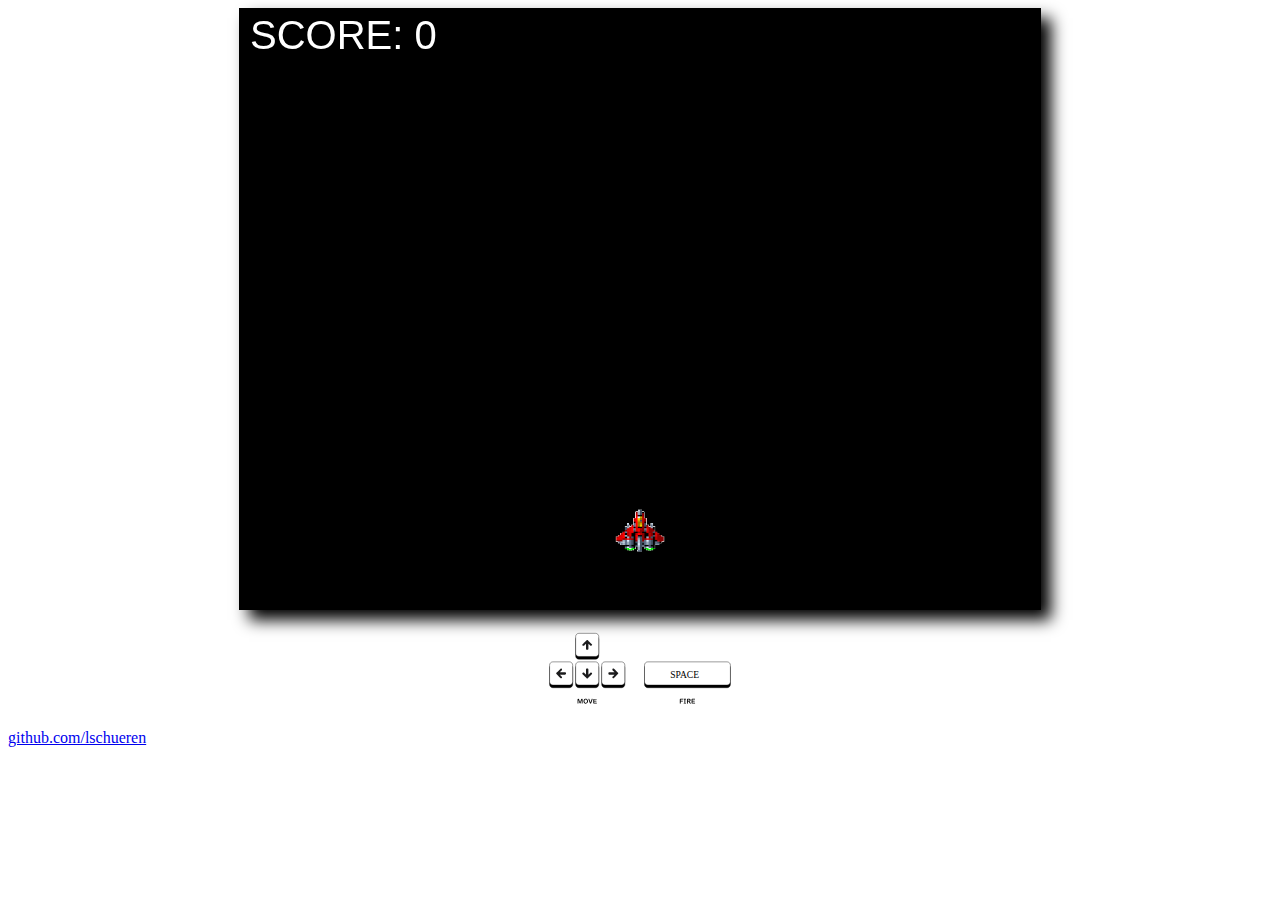
<file: index.html>
<!DOCTYPE html>
<html lang="en">
<head>
    <meta charset="UTF-8">
    <link rel="icon" type="image/x-icon" href="coffee.svg">
    <title>Game</title>
    <link rel="stylesheet" href="style.css">
</head>
<body>
    <canvas id="canvas">
    </canvas>
    <br><img style="max-width: 15%; max-height 15%; display: block;
  margin-left: auto;
  margin-right: auto;
  width: 50%;" src="arrows_spacebar.svg"><br>
<a href="github.com/lschueren">github.com/lschueren</a>
    <script src="main.js"></script>
</html>
</file>
<file: style.css>
#canvas {
    border: 1px solid black;
    box-shadow: 10px 10px 15px black;
    padding-left: 0;
    padding-right: 0;
    margin-left: auto;
    margin-right: auto;
    display: block;
    width: 800px;
    background-color: black;
    
}

body {
    overflow: hidden; 
    background-color: white;
}
</file>
